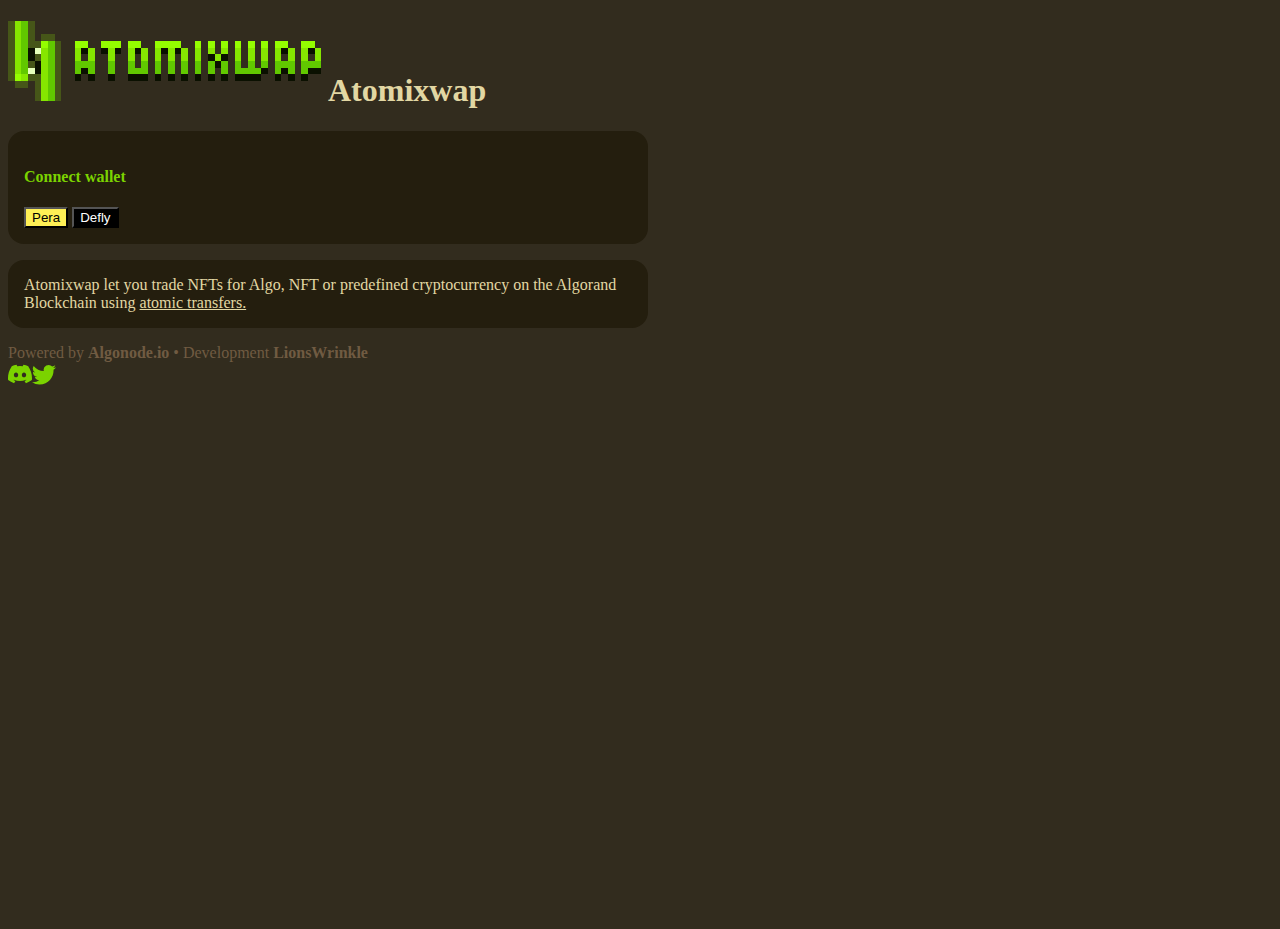
<file: index.html>
<!doctype html><html lang="en"><head><meta charset="utf-8"><meta name="viewport" content="width=device-width,initial-scale=1"><meta property="og:url" content="https://atomixwap.xyz/"/><meta property="og:type" content="website"/><meta property="og:title" content="Atomixwap"/><meta property="og:description" content="Trade NFTs for Algo or other predefined cryptocurrency on the Algorand Blockchain using atomic tranfers."/><meta property="og:image" content="https://atomixwap.xyz/atomixwap.png"/><meta name="twitter:card" content="summary_large_image"/><meta property="twitter:domain" content="atomixwap.xyz"/><meta property="twitter:url" content="https://atomixwap.xyz/"/><meta name="twitter:title" content="Atomixwap"/><meta name="twitter:description" content="Trade NFTs for Algo or other predefined cryptocurrency on the Algorand Blockchain using atomic tranfers."/><meta name="twitter:image" content="https://atomixwap.xyz/atomixwap.png"/><link href="https://cdn.jsdelivr.net/npm/bootstrap@5.1.3/dist/css/bootstrap.min.css" rel="stylesheet" integrity="sha384-1BmE4kWBq78iYhFldvKuhfTAU6auU8tT94WrHftjDbrCEXSU1oBoqyl2QvZ6jIW3" crossorigin="anonymous"><link href="style.css?v=5" rel="stylesheet"><link rel="icon" type="image/png" href="favicon.png"/><meta name="name" content="Atomixwap"/><title>Atomixwap</title></head><body><div class="container-fluid page d-flex justify-content-center align-items-center pb-3"><div style="width: 640px;"><div class="d-sm-flex"><h1 class="position-relative mb-0 pb-0 ms-2 flex-sm-fill"><a href="/"><img src="title.png" width="320" height="auto" style="image-rendering: pixelated;"><span class="visually-hidden">Atomixwap</span></a> <span class="fs-6 translate-middle-y badge rounded-pill" id="networkBadge" hidden></span></h1></div><div class="round-box" id="wallet-connect"><h4 id="wallet-connect-title"></h4><div id="wallet-connect-content"></div><noscript class="text-warning fw-bold">Please enable javascript to use Atomixwap.</noscript></div><div class="round-box" id="content" hidden></div><div class="round-box" id="atomixwap-info">Atomixwap let you trade NFTs for Algo, NFT or predefined cryptocurrency on the Algorand Blockchain using <a href="https://developer.algorand.org/docs/get-details/atomic_transfers/">atomic transfers.</a></div><footer class="d-flex justify-content-between mt-3 mb-2"><div class="fs-6">Powered by <a href="https://algonode.io/" class="secondary" target="_blank">Algonode.io</a> &#8226; Development <a href="https://twitter.com/LionsWrinkle" class="secondary" target="_blank">LionsWrinkle</a></div><div id="stats"></div><div><a href="https://discord.gg/P4dxxzbRDr" class="me-3"><svg xmlns="http://www.w3.org/2000/svg" width="24" height="24" fill="currentColor" class="bi bi-discord" viewBox="0 0 16 16"><path d="M13.545 2.907a13.227 13.227 0 0 0-3.257-1.011.05.05 0 0 0-.052.025c-.141.25-.297.577-.406.833a12.19 12.19 0 0 0-3.658 0 8.258 8.258 0 0 0-.412-.833.051.051 0 0 0-.052-.025c-1.125.194-2.22.534-3.257 1.011a.041.041 0 0 0-.021.018C.356 6.024-.213 9.047.066 12.032c.001.014.01.028.021.037a13.276 13.276 0 0 0 3.995 2.02.05.05 0 0 0 .056-.019c.308-.42.582-.863.818-1.329a.05.05 0 0 0-.01-.059.051.051 0 0 0-.018-.011 8.875 8.875 0 0 1-1.248-.595.05.05 0 0 1-.02-.066.051.051 0 0 1 .015-.019c.084-.063.168-.129.248-.195a.05.05 0 0 1 .051-.007c2.619 1.196 5.454 1.196 8.041 0a.052.052 0 0 1 .053.007c.08.066.164.132.248.195a.051.051 0 0 1-.004.085 8.254 8.254 0 0 1-1.249.594.05.05 0 0 0-.03.03.052.052 0 0 0 .003.041c.24.465.515.909.817 1.329a.05.05 0 0 0 .056.019 13.235 13.235 0 0 0 4.001-2.02.049.049 0 0 0 .021-.037c.334-3.451-.559-6.449-2.366-9.106a.034.034 0 0 0-.02-.019Zm-8.198 7.307c-.789 0-1.438-.724-1.438-1.612 0-.889.637-1.613 1.438-1.613.807 0 1.45.73 1.438 1.613 0 .888-.637 1.612-1.438 1.612Zm5.316 0c-.788 0-1.438-.724-1.438-1.612 0-.889.637-1.613 1.438-1.613.807 0 1.451.73 1.438 1.613 0 .888-.631 1.612-1.438 1.612Z"/></svg></a><a href="https://twitter.com/Atomixwap"><svg xmlns="http://www.w3.org/2000/svg" width="24" height="24" fill="currentColor" class="bi bi-twitter" viewBox="0 0 16 16"><path d="M5.026 15c6.038 0 9.341-5.003 9.341-9.334 0-.14 0-.282-.006-.422A6.685 6.685 0 0 0 16 3.542a6.658 6.658 0 0 1-1.889.518 3.301 3.301 0 0 0 1.447-1.817 6.533 6.533 0 0 1-2.087.793A3.286 3.286 0 0 0 7.875 6.03a9.325 9.325 0 0 1-6.767-3.429 3.289 3.289 0 0 0 1.018 4.382A3.323 3.323 0 0 1 .64 6.575v.045a3.288 3.288 0 0 0 2.632 3.218 3.203 3.203 0 0 1-.865.115 3.23 3.23 0 0 1-.614-.057 3.283 3.283 0 0 0 3.067 2.277A6.588 6.588 0 0 1 .78 13.58a6.32 6.32 0 0 1-.78-.045A9.344 9.344 0 0 0 5.026 15z"/></svg></a></div></footer></div></div><script defer="defer" src="main.80fb649291de55467b4e.js"></script></body></html>
</file>
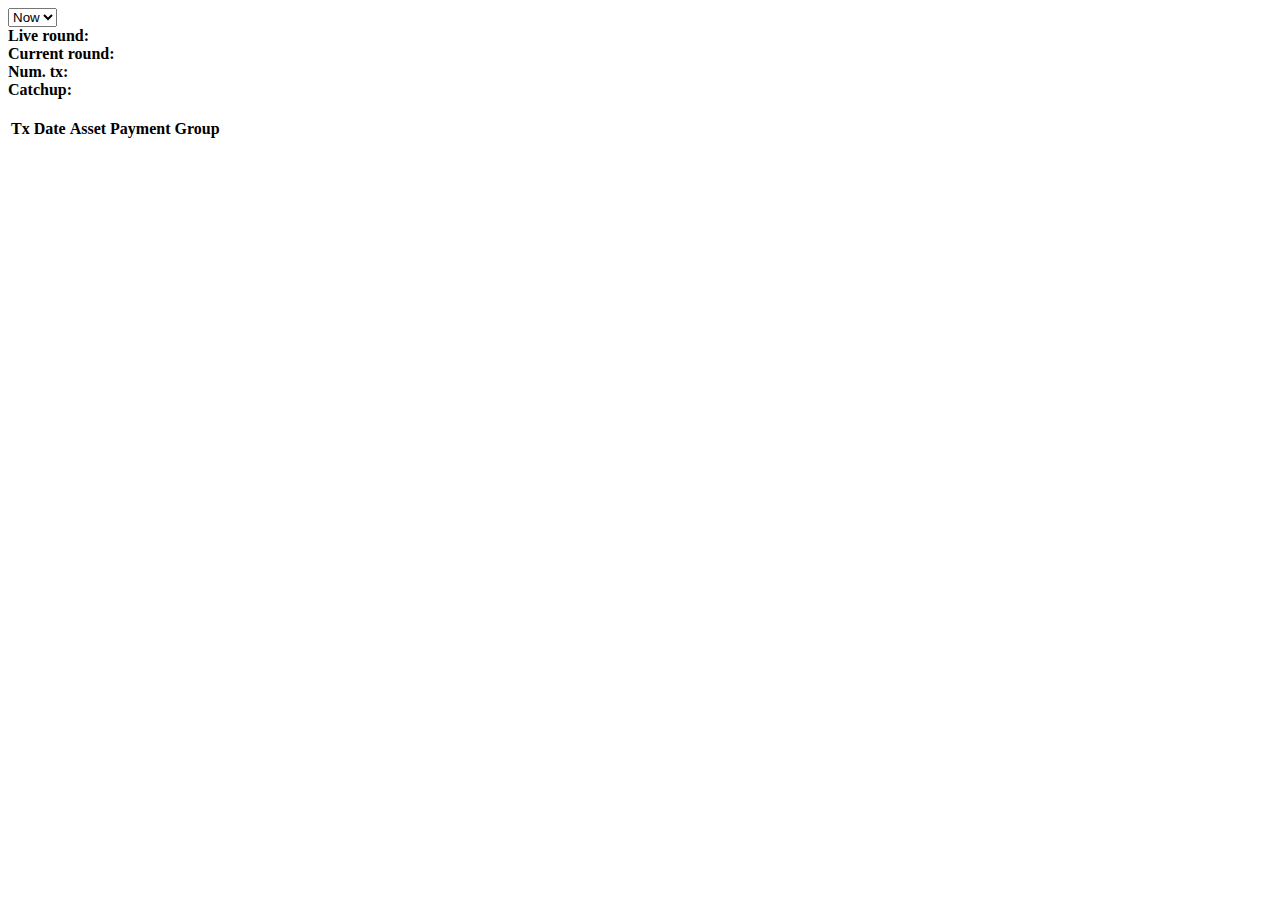
<file: watcher/index.html>
<!doctype html>
<html lang="en">

<head>

    <meta charset="utf-8">
    <meta name="viewport" content="width=device-width, initial-scale=1">
    <meta name="name" content="Atomixwap" />
    <title>Atomixwap watcher</title>

    <link href="https://cdn.jsdelivr.net/npm/bootstrap@5.2.0-beta1/dist/css/bootstrap.min.css" rel="stylesheet" integrity="sha384-0evHe/X+R7YkIZDRvuzKMRqM+OrBnVFBL6DOitfPri4tjfHxaWutUpFmBp4vmVor" crossorigin="anonymous">
    <style>
        
        .info {
            
            width: 200px;
        }

        table a {
            text-decoration: none;
        }

    </style>
</head>

<body class="m-3">
    <select id="backward">
        <option value="0" selected>Now</option>
        <option value="800">1h</option>
        <option value="1600">2h</option>
        <option value="19200">1d</option>
    </select>
    <div class="info"><strong>Live round:</strong> <span id="live-round"></span></div>
    <div class="info"><strong>Current round:</strong> <span id="current-round"></span></div>
    <div class="info"><strong>Num. tx:</strong> <span id="num-tx"></div>
    <div class="info"><strong>Catchup:</strong> <span id="catchup"></div>
    <br>
    <table id="tx-table" class="table table-striped table-hover">
        <thead>
        <tr>
            <th>Tx</th>
            <th>Date</th>
            <th>Asset</th>
            <th>Payment</th>
            <th>Group</th>
            
        </tr>
    </thead>
    <tbody class="table-group-divider"></tbody>
    </table>

    <script src="index.js" type="module"></script>
</body>

</html>
</file>
<file: style.css>
:root{
    --atomic-green: #7bd300;
    --light-green: #7bd300;
    --white: #e2d7a3;
    --white-dark: #705b42;
}

body {
    background-color: #322c1e;
    color: var(--white);
    
}

h4 {
    color: var(--atomic-green);
}

a {
    color: var(--white);
}

a:hover {
    color: var(--atomic-green);
}

strong {
    font-weight: bolder;
    /*color: var(--light-green);*/
}

small {
    color: var(--white-dark);
    font-size: 0.8rem;
}

small a {
    color: var(--white-dark);
    font-size: 0.8rem;
}

.wallet-info {
    color: var(--white-dark);
    font-size: 0.8rem;
    word-break: break-all;
}

.rounded-pill {
    background-color: black;
    color: var(--light-green);
}

.royalties {
    color: var(--light-green);
}

.price {
    font-weight: bolder;
    color: var(--light-green);
}

h1 a {
   text-decoration: none;
   color: var(--white); 
}

h1 a:hover {
    text-decoration: none;
    color: var(--white); 

    color: var(--atomic-green);
    text-shadow: 0 0 10px var(--light-green);
 }

.page {
    min-height: 100vh;
}

.round-box {
    background-color: #241e0e;
    border-radius: 1em;
    padding: 1em;
    margin-bottom: 1em;
}

.dark-background {
    background-color: #1a1509;
}

.btn-myalgo {
    background-color: #235fc6;
    color: white;
    margin-right: 1em;
}

.btn-pera {
    background-color: #feef55;
    color: black;
}

.btn-defly {
    background-color: black;
    color: white;
}

.btn-disconnect {
    background-color: #362c21;
    color: var(--white);
}

.btn-generate {

    background-color: var(--atomic-green);
    color:#f3ffe3;
    box-shadow: 
    inset 0 0 10px #67a800,
    0 0 20px -3px #9dff00;

}

.heart {
    top: 50%;
    left: 50%;
    transform: translate(-50%, -50%);
}

.opted-in {
    font-weight: bolder;
    font-size: 0.8rem;
    color: var(--atomic-green);
    
}

@keyframes animateHeart {
    0% {
      transform: translate(-50%, -50%) scale(1.0);
    }
    8% {
      transform: translate(-50%, -50%) scale(1.05);
    }
    16% {
      transform: translate(-50%, -50%) scale(1.0);
    }
    24% {
      transform: translate(-50%, -50%) scale(1.1);
    }
    50% {
      transform: translate(-50%, -50%) scale(1.0);
    }
    100% {
      transform: translate(-50%, -50%) scale(1.0);
    }
  }

.nft-card {
    border-radius: 1em;
    border: 1px var(--white-dark) solid;
    overflow: hidden;
}

.nft-card-info {
    padding: 0.5rem;

}

footer {
    color: var(--white-dark);
}

footer a {
    color: var(--light-green);
}

footer a.secondary {
    color: var(--white-dark);
    text-decoration: none;
    font-weight: bold;
}

footer a.coffee {
    text-decoration: none;
    color: var(--white);
}

footer a:hover {
    color: var(--white);
}
</file>
